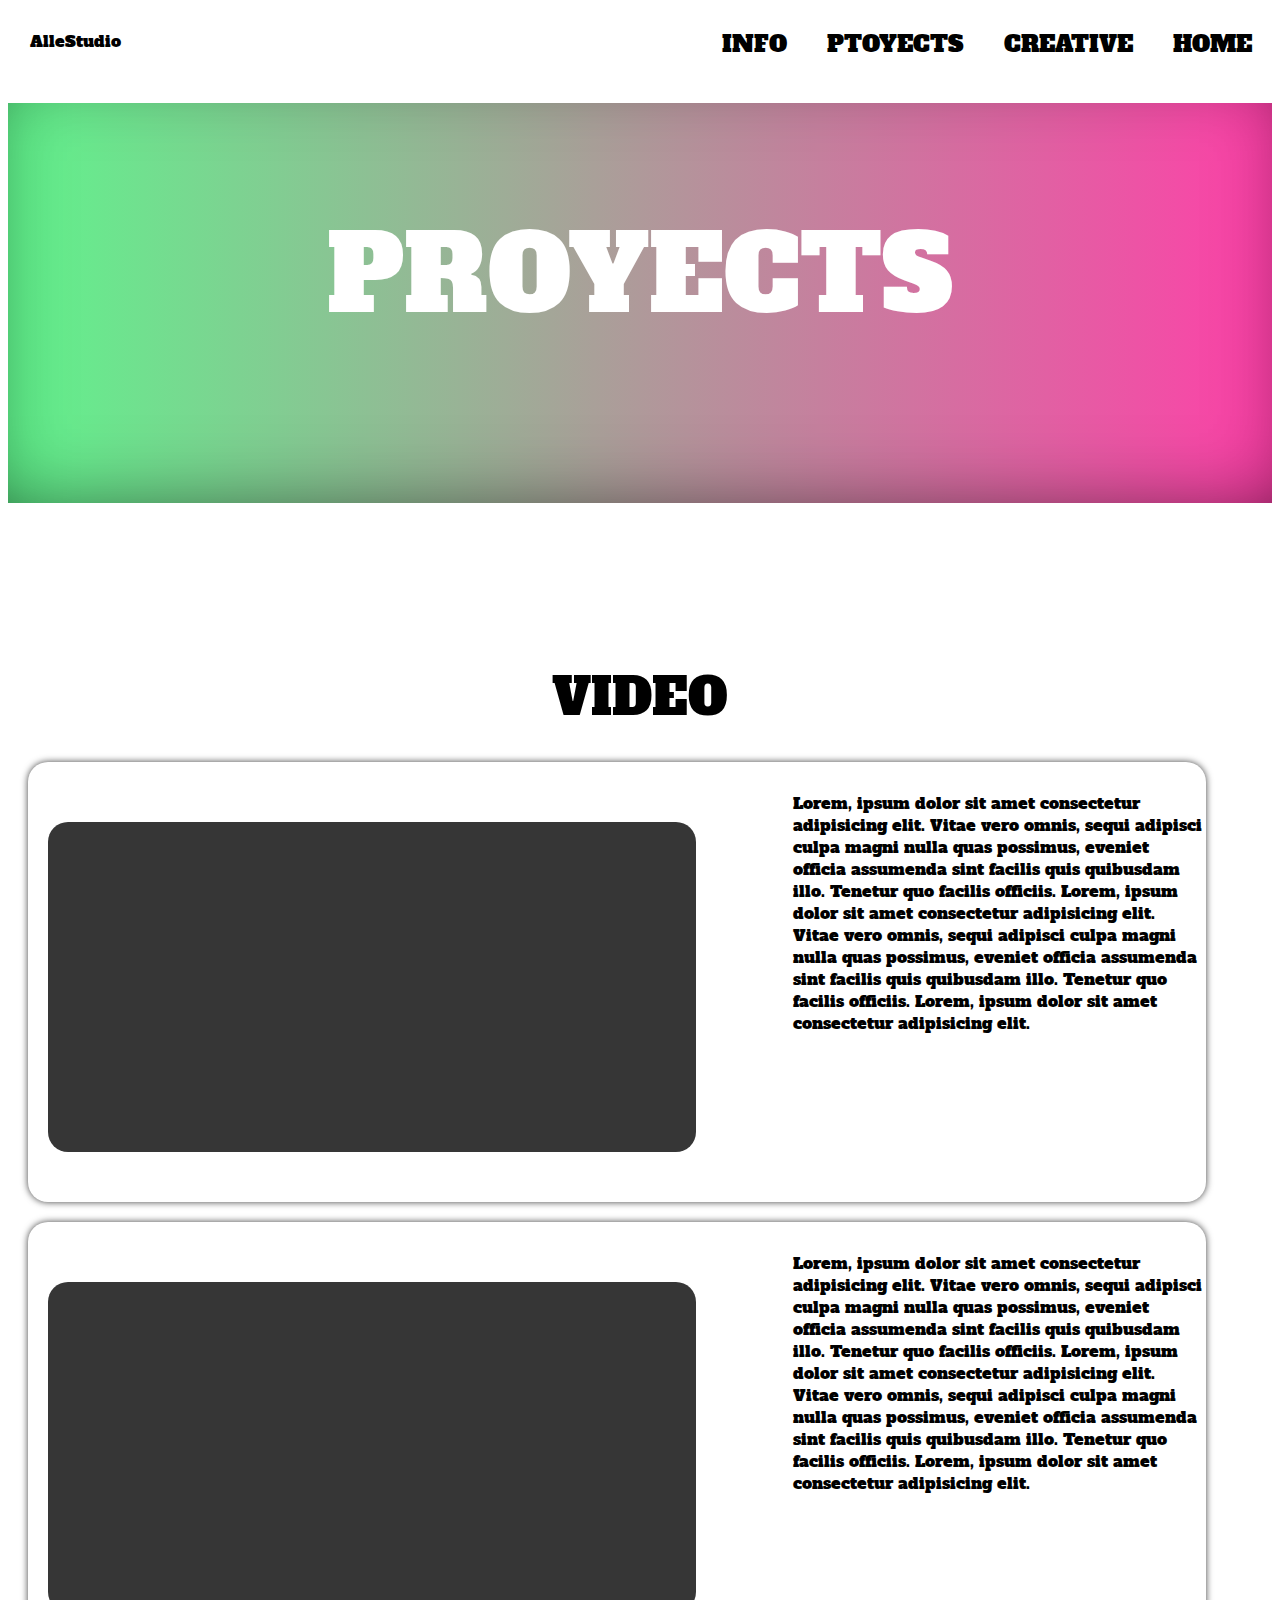
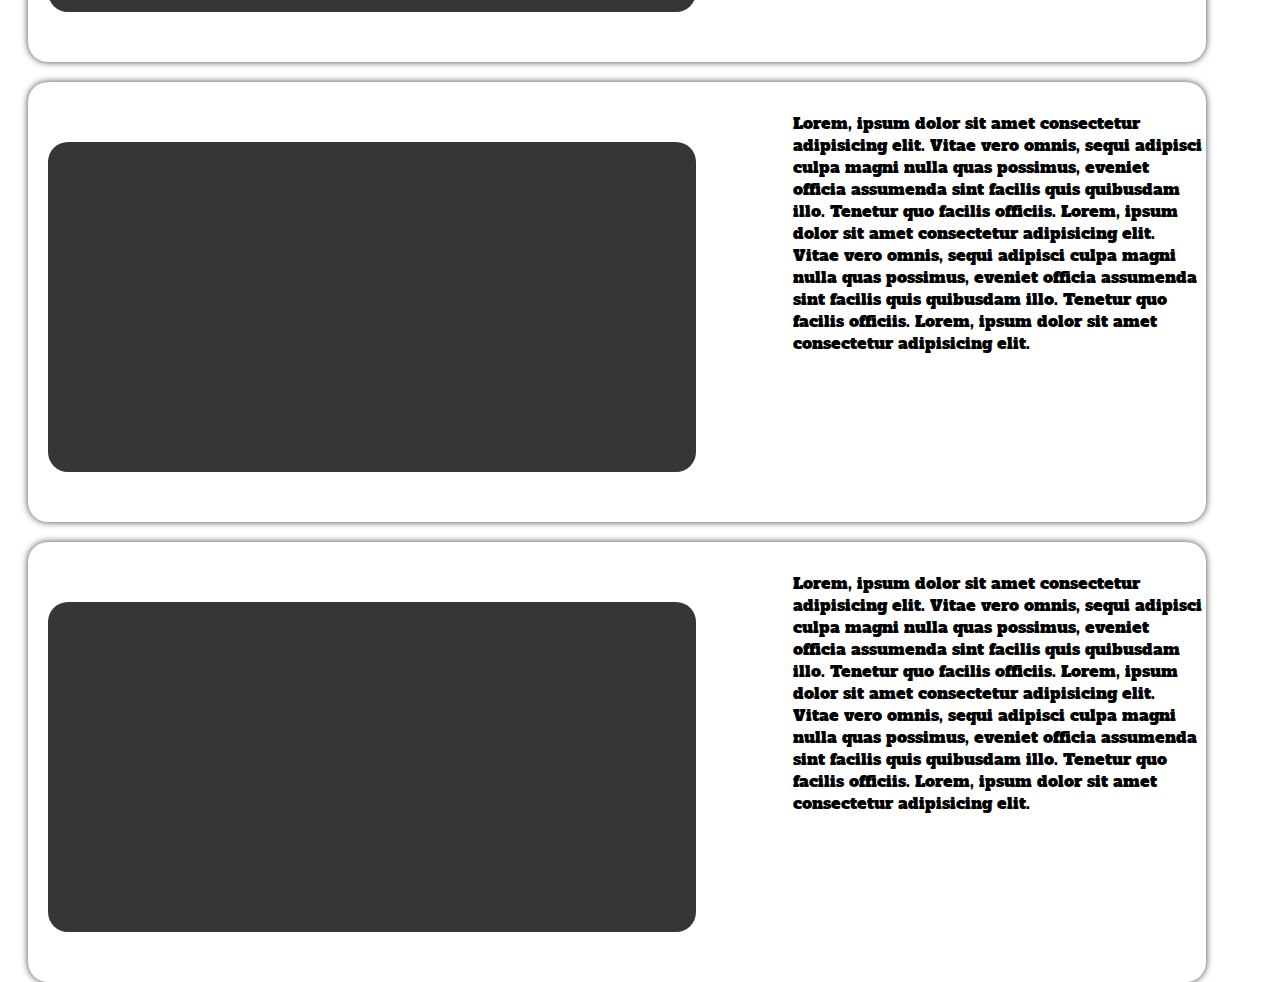
<file: proyects.html>
<!DOCTYPE html>
<html lang="en">
<head>
    <meta charset="UTF-8">
    <meta http-equiv="X-UA-Compatible" content="IE=edge">
    <meta name="viewport" content="width=device-width, initial-scale=1.0">
    <link rel="preconnect" href="https://fonts.googleapis.com">
    <link rel="preconnect" href="https://fonts.gstatic.com" crossorigin>
    <link href="https://fonts.googleapis.com/css2?family=Alfa+Slab+One&display=swap" rel="stylesheet">
    <title>Document</title>
    <style>
        body{
            font-family: 'Alfa Slab One', cursive;
        } 
        .cubo{
            
            height: auto;
            width: 100%;
            border-radius: 20px;

        }

        .up{
            color: black;
            text-decoration: none;
            padding: 20px;
            float: right;
            transition: 200ms;
            font-size: 23px;

        }

        .up:hover{
            font-size: 27px;
            
        }

        .cubo-2{
            position: relative;
            left: 50%;
            border-radius: 30px;
            background-color: hsla(0, 0%, 100%, 0);
            width: 50%;
            height: 30px;
        }

        

        .cubo-3{
            background-image: linear-gradient(to right, #60f38c 0%, #fe40a8 100%);
            -webkit-box-shadow: inset 0px -15px 93px -38px rgba(0,0,0,0.75);
-moz-box-shadow: inset 0px -15px 93px -38px rgba(0,0,0,0.75);
box-shadow: inset 0px -15px 93px -38px rgba(0,0,0,0.75);
            position: relative;
            height: 400px;
            width: 100%;
            top:-40px ;

        }

        .LOGO-1{
            position: absolute;
            left: 30px;
            top:30px;
            

        }

        .clip-1{
            margin: 20px;
            -webkit-box-shadow: 0px 0px 7px 0px rgba(0,0,0,0.75);
-moz-box-shadow: 0px 0px 7px 0px rgba(0,0,0,0.75);
box-shadow: 0px 0px 7px 0px rgba(0,0,0,0.75);
            background-color: rgb(255, 255, 255);
            border-radius: 20px;
            height: 400px;
            width: 90%;
            padding: 20px;
            position: relative;
            top:50px;
            align-items: center;
            animation-name: images-animation;
            animation-duration: 5s;
        }

        @keyframes images-animation {
            0%{top:-300px;}
        }

        .image-1{
            position: absolute;
            background-color: rgba(0, 0, 0, 0.788);
            height: 75%;
            top: 60px;
            width: 55%;
            border-radius: 20px;

        }

        .text{
            
            color: rgb(0, 0, 0);
            position: absolute;
            left: 65%;
            height: 400px;
            width:35%;
            top: 30px;

}

        .video-design{
            
            border: 20px;
            
        }

        .text-AlleStudio{
            color: rgb(255, 255, 255);
            font-size: 105px;
            text-align: center;
            position: relative;
            top: 100px;
            animation-name: AlleStudio;
            animation-duration: 2s;
            

        }

        @keyframes AlleStudio {
            0%{font-size: 100px;}
            100%{font-size: 105px;}
        }

        .design-text{
            text-align: center;
            font-size: 50px;
            position: relative;
            top: 70px;
        }

        .flex-box{
            position: relative;
        }





    </style>
</head>
<body>
    <header>
        <div class="background-loading">

        </div>
        <div class="cubo">
                <div class="sticky">
                    <div class="LOGO-1">AlleStudio</div>
                    <div class="cubo-2">
                        <a href="/html/home.html" class="up">HOME</a>
                        <a href="/html/creative.html" class="up">CREATIVE</a>
                        <a href="/html/proyects.html" class="up">PTOYECTS</a>
                        <a href="/html/info.html" class="up">INFO</a>
                    </div>
                </div>
            <div class="cubo-3" >
                <div>
                    <p class="text-AlleStudio">PROYECTS</p>
                </div>
            </div>
            

            </div>
            <div>
                <p class="design-text">VIDEO</p>
            </div>
            
        <div class="flex-box">
            <div class="clip-1">
                <div class="video-design">
                    <embed class="image-1" src="https://www.youtube.com/embed/P1bQd-16MpQ" type="">
                    
                </div>
            
                <div class="text-decoration">
                <div class="text">Lorem, ipsum dolor sit amet consectetur adipisicing elit.
                     Vitae vero omnis, sequi adipisci culpa magni nulla quas possimus, eveniet
                      officia assumenda sint facilis quis quibusdam illo. Tenetur quo facilis officiis.
                      Lorem, ipsum dolor sit amet consectetur adipisicing elit.
                      Vitae vero omnis, sequi adipisci culpa magni nulla quas possimus, eveniet
                       officia assumenda sint facilis quis quibusdam illo. Tenetur quo facilis officiis.
                       Lorem, ipsum dolor sit amet consectetur adipisicing elit.
                    </div>
                </div>
            </div>
            
            <div class="clip-1">
                <div class="video-design">
                    <embed class="image-1" src="https://www.youtube.com/embed/80SycAgYqkc" type="">
                    
                </div>
                <div class="text-decoration">
                <div class="text">Lorem, ipsum dolor sit amet consectetur adipisicing elit.
                     Vitae vero omnis, sequi adipisci culpa magni nulla quas possimus, eveniet
                      officia assumenda sint facilis quis quibusdam illo. Tenetur quo facilis officiis.
                      Lorem, ipsum dolor sit amet consectetur adipisicing elit.
                      Vitae vero omnis, sequi adipisci culpa magni nulla quas possimus, eveniet
                       officia assumenda sint facilis quis quibusdam illo. Tenetur quo facilis officiis.
                       Lorem, ipsum dolor sit amet consectetur adipisicing elit.
                    </div>
                </div>
            </div>
            <div class="clip-1">
                <div class="video-design">
                    <embed class="image-1" src="https://www.youtube.com/embed/odpnI_dFmbI" type="">
                    
                </div>
                <div class="text-decoration">
                <div class="text">Lorem, ipsum dolor sit amet consectetur adipisicing elit.
                     Vitae vero omnis, sequi adipisci culpa magni nulla quas possimus, eveniet
                      officia assumenda sint facilis quis quibusdam illo. Tenetur quo facilis officiis.
                      Lorem, ipsum dolor sit amet consectetur adipisicing elit.
                      Vitae vero omnis, sequi adipisci culpa magni nulla quas possimus, eveniet
                       officia assumenda sint facilis quis quibusdam illo. Tenetur quo facilis officiis.
                       Lorem, ipsum dolor sit amet consectetur adipisicing elit.
                    </div>
                </div>
            </div>
                 <div class="clip-1">
                <div class="video-design">
                    <embed class="image-1" src="https://www.youtube.com/embed/eJuK-_wKKHI" type="">
                    
                </div>
                <div class="text-decoration">
                <div class="text">Lorem, ipsum dolor sit amet consectetur adipisicing elit.
                     Vitae vero omnis, sequi adipisci culpa magni nulla quas possimus, eveniet
                      officia assumenda sint facilis quis quibusdam illo. Tenetur quo facilis officiis.
                      Lorem, ipsum dolor sit amet consectetur adipisicing elit.
                      Vitae vero omnis, sequi adipisci culpa magni nulla quas possimus, eveniet
                       officia assumenda sint facilis quis quibusdam illo. Tenetur quo facilis officiis.
                       Lorem, ipsum dolor sit amet consectetur adipisicing elit.
                    </div>
                </div>
                </div>
        </div>
        </div>


    </header>
    <nav></nav>
    <section>

    </section>
    <footer>

    </footer>
    <aside>

    </aside>

    
</body>
</html>
</file>
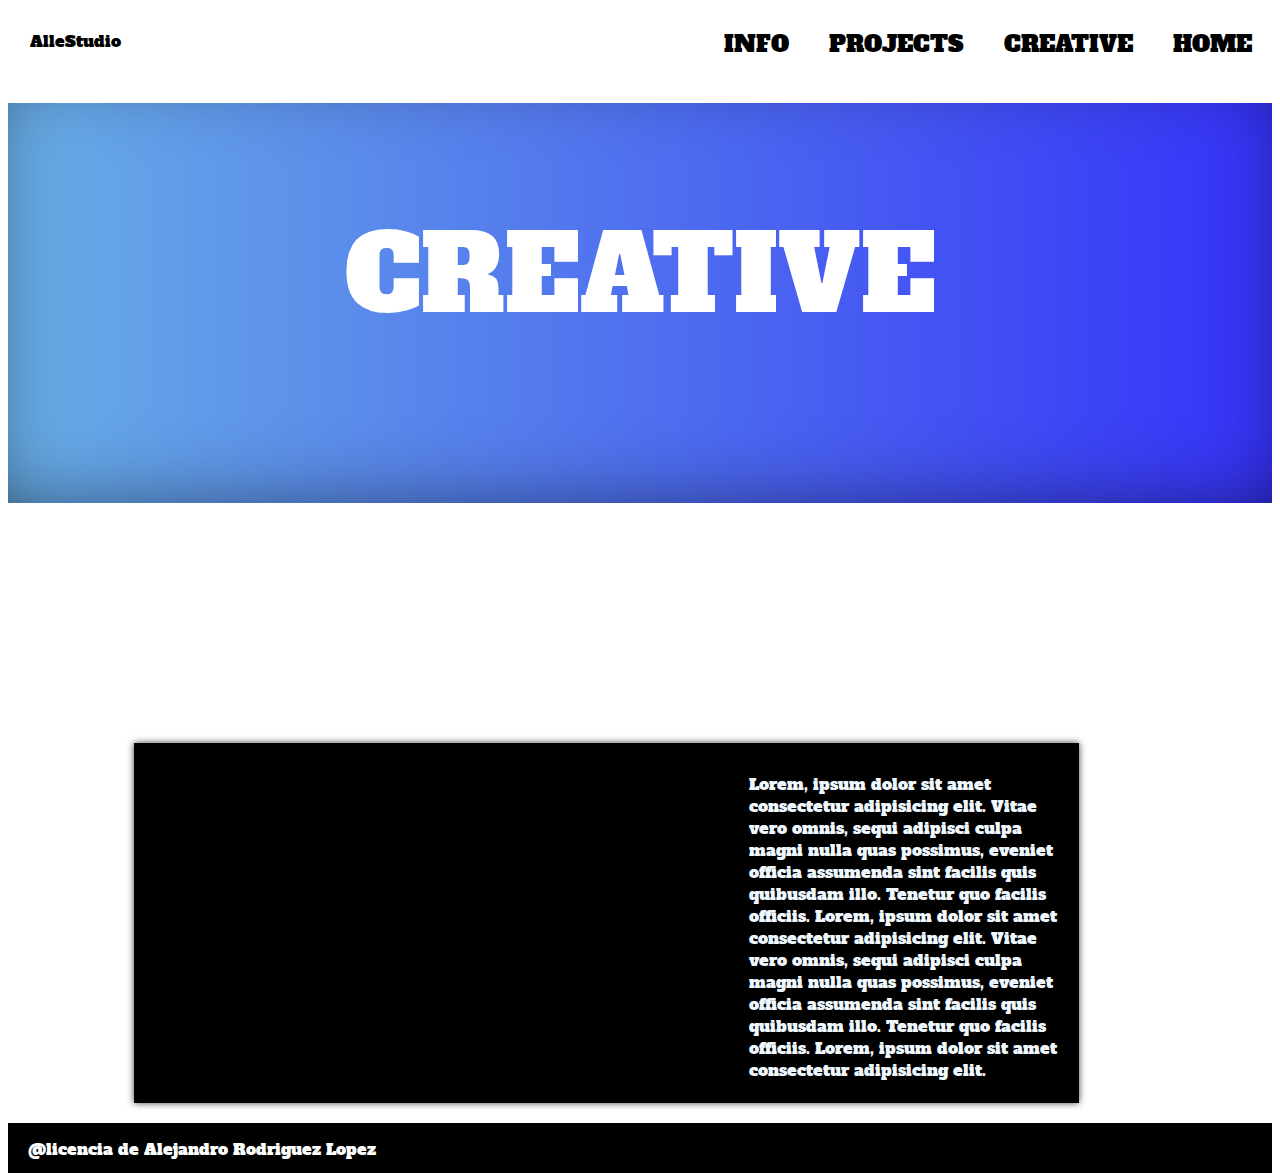
<file: html/creative.html>
<!DOCTYPE html>
<html lang="en">
<head>
    <meta charset="UTF-8">
    <meta http-equiv="X-UA-Compatible" content="IE=edge">
    <meta name="viewport" content="width=device-width, initial-scale=1.0">
    <link rel="preconnect" href="https://fonts.googleapis.com">
    <link rel="preconnect" href="https://fonts.gstatic.com" crossorigin>
    <link href="https://fonts.googleapis.com/css2?family=Alfa+Slab+One&display=swap" rel="stylesheet">
    <link rel="stylesheet" href="/css/creative.css">
    <title>Document</title>
</head>
<body>
    <header>
        <div class="background-loading">

        </div>
        <div class="cubo">
                <div class="sticky">
                    <div class="LOGO-1">AlleStudio</div>
                    <div class="cubo-2">
                        <a href="/html/index.html" class="up">HOME</a>
                        <a href="/html/creative.html" class="up">CREATIVE</a>
                        <a href="/html/proyects.html" class="up">PROJECTS</a>
                        <a href="/html/info.html" class="up">INFO</a>
                    </div>
                </div>
            <div class="cubo-3" >
                <div>
                    <p class="text-AlleStudio">CREATIVE</p>
                </div>
            </div>





            </div>
            <div class="clip-1">
                <div class="video-design">
                    <embed class="image-1" src="https://www.youtube.com/embed/P1bQd-16MpQ" type="">
                    
                </div>
                <div class="text-decoration">
                <div class="text">Lorem, ipsum dolor sit amet consectetur adipisicing elit.
                     Vitae vero omnis, sequi adipisci culpa magni nulla quas possimus, eveniet
                      officia assumenda sint facilis quis quibusdam illo. Tenetur quo facilis officiis.
                      Lorem, ipsum dolor sit amet consectetur adipisicing elit.
                      Vitae vero omnis, sequi adipisci culpa magni nulla quas possimus, eveniet
                       officia assumenda sint facilis quis quibusdam illo. Tenetur quo facilis officiis.
                       Lorem, ipsum dolor sit amet consectetur adipisicing elit.
                    </div>
                </div>
            </div>
        </div>


    </header>
    <nav></nav>
    <section>

    </section>
    <footer class="decoration-of-licencia">
        <p>@licencia de Alejandro Rodriguez Lopez</p>
    </footer>
    <aside>

    </aside>

    
</body>
</html>
</file>
<file: css/creative.css>
body{
    font-family: 'Alfa Slab One', cursive;
} 
.cubo{
    
    height: auto;
    width: 100%;
    border-radius: 20px;

}

.up{
    color: black;
    text-decoration: none;
    padding: 20px;
    float: right;
    transition: 200ms;
    font-size: 23px;

}

.up:hover{
    font-size: 27px;
    
}

.cubo-2{
    position: relative;
    left: 50%;
    border-radius: 30px;
    background-color: hsla(0, 0%, 100%, 0);
    width: 50%;
    height: 30px;
}

@media (max-width:480px){
    .cubo-2{
        position: relative;
        left: 0%;
        border-radius: 30px;
        background-color: hsla(0, 0%, 100%, 0);
        width: 100%;
        height: 20px;
        top: 10px;
    }

    .up{
        color: black;
        text-decoration: none;
        padding: 10px;
        float: right;
        transition: 200ms;
        font-size:9px;
    }

    .up:hover{
        font-size: 9px;
        
    }
}




.cubo-3{
    background-image: linear-gradient(to right, #68ade6 0%, #3633f8 100%);
    -webkit-box-shadow: inset 0px -15px 93px -38px rgba(0,0,0,0.75);
-moz-box-shadow: inset 0px -15px 93px -38px rgba(0,0,0,0.75);
box-shadow: inset 0px -15px 93px -38px rgba(0,0,0,0.75);
    position: relative;
    height: 400px;
    width: 100%;
    top:-40px ;

}

@media(max-width:480px){
    .cubo-3{
        height:250px;
        top: auto;

    }
}

.LOGO-1{
    position: absolute;
    left: 30px;
    top:30px;
    

}

.clip-1{
    -webkit-box-shadow: 0px 0px 7px 0px rgba(0,0,0,0.75);
-moz-box-shadow: 0px 0px 7px 0px rgba(0,0,0,0.75);
box-shadow: 0px 0px 7px 0px rgba(0,0,0,0.75);
    background-color: rgb(0, 0, 0);
    height: 300px;
    width: 70%;
    padding: 30px;
    position: relative;
    top: 200px;
    left: 10%;
    align-items: center;
}

.image-1{
    position: absolute;
    background-color: rgba(0, 0, 0, 0.788);
    height: 75%;
    width: 55%;
    border-radius: 20px;

}

.text{
    
    color: aliceblue;
    position: absolute;
    left: 65%;
    height: 400px;
    width:35%;
    top: 30px;

}


.images{
    background-color: rgb(255, 255, 255);
    -webkit-box-shadow: 0px 0px 13px 3px rgba(0,0,0,0.27);
-moz-box-shadow: 0px 0px 13px 3px rgba(0,0,0,0.27);
box-shadow: 0px 0px 13px 3px rgba(0,0,0,0.27);
    border-radius: 10px;
    margin: 30px;
    height: auto;
    width: auto;
    position: relative;
    padding: 30px;
    top: 100px;
    animation-name: images-animation;
    animation-duration: 5s;
}

@keyframes images-animation {
    0%{top:-100px;}
}

.img-cube{
    height: 250px;
    padding: 10px;
    border-radius: 20px;


}

.video-design{
    
    border: 20px;
    
}

.text-AlleStudio{
    color: rgb(255, 255, 255);
    font-size: 105px;
    text-align: center;
    position: relative;
    top: 100px;
    animation-name: AlleStudio;
    animation-duration: 2s;
    

}

@media(max-width:480px){
    .text-AlleStudio{
        font-size:60px;
        top: 90px;
        
        animation-duration: 0s;
    }

}

@keyframes AlleStudio {
    0%{font-size: 100px;}
    100%{font-size: 105px;}
}

.design-text{
    text-align: center;
    font-size: 50px;
    position: relative;
    top: -30px;
}

.decoration-of-licencia{
    background-color: black;
    height: 50px;
    width: 100%;
    position:relative;
    top: 200px;

}


.decoration-of-licencia p{
    color: white;
    margin: 20px;
    position: relative;
    top: 15px;
    
}
</file>
